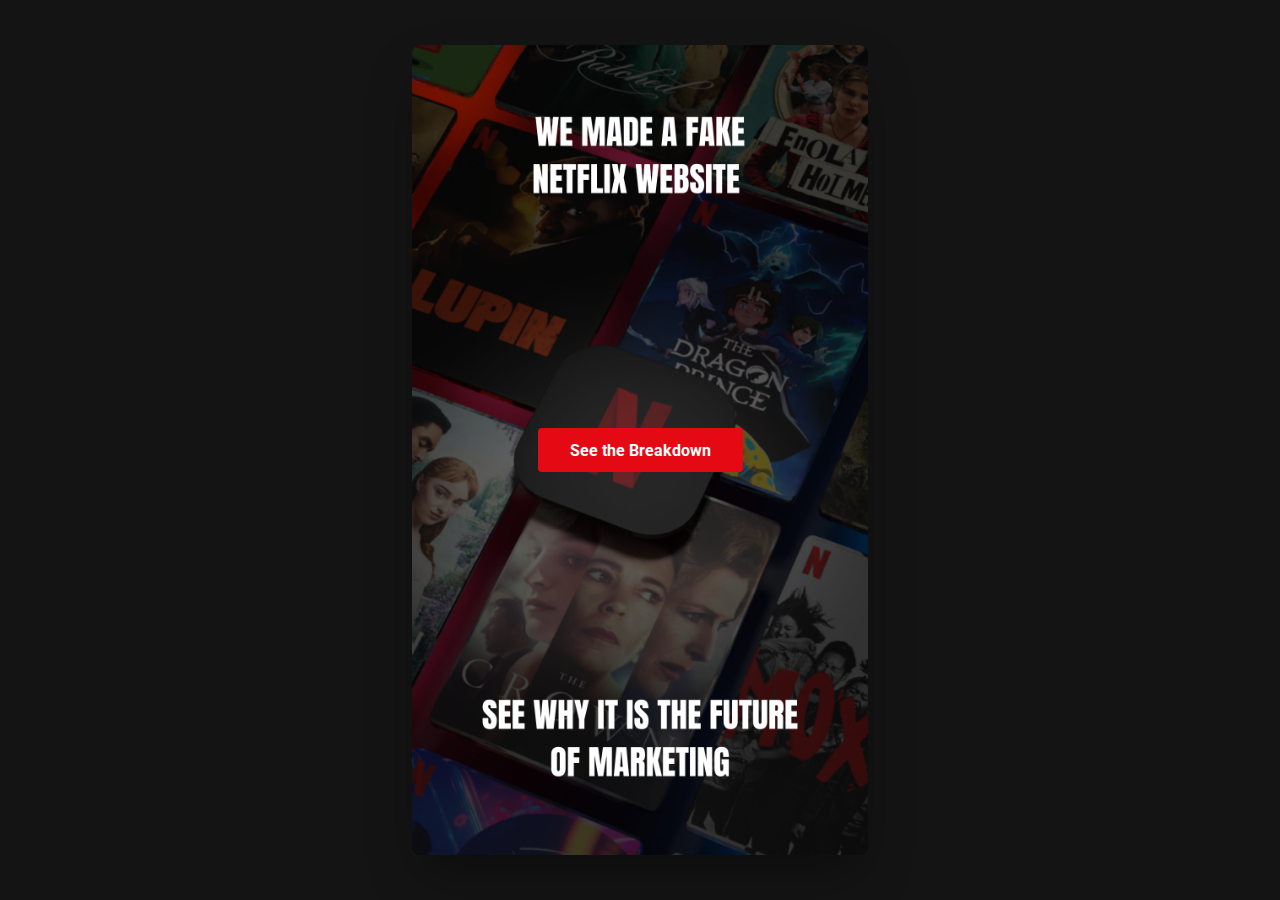
<file: netflix.html>
<!DOCTYPE html>
<html lang="en">
<head>
    <meta charset="UTF-8">
    <meta name="viewport" content="width=device-width, initial-scale=1.0">
    <title>The Attention Principle: A Series</title>
    <link rel="stylesheet" href="netflix-style.css">
    <link rel="preconnect" href="https://fonts.googleapis.com">
    <link rel="preconnect" href="https://fonts.gstatic.com" crossorigin>
    <link href="https://fonts.googleapis.com/css2?family=Roboto:wght@400;500;700;900&display=swap" rel="stylesheet">
    <script src="netflix-script.js" defer></script>
</head>
<body>


    <div class="page-container intro-overlay">
        <!-- LEFT PANE: The Sticky Ad Creative -->
        <aside class="image-pane">
            <div class="image-wrapper">
                <img src="ad-netflix.png" alt="The ad creative for the Fake Netflix Website">
                <a href="#" style="position: absolute; top: 0; bottom: 0; left: 0; right: 0; margin: auto; width: fit-content; height: fit-content;" class="intro-button" id="intro-button">See the Breakdown</a>
            </div>
        </aside>

        <!-- RIGHT PANE: The Scrolling Episodic Content -->
        <!-- RIGHT PANE: The Scrolling Episodic Content -->
        <main class="content-pane">
            <img src="logo-darkbg.png" style="width: 150px;" alt="">
            <section class="episode-block">
                <div class="episode-meta">
                    <span class="episode-number">S1:E1</span>
                    <span class="episode-runtime">1 MIN READ</span>
                </div>
                <h1 class="episode-title">The Ad is the Product Demo</h1>
                <p class="episode-synopsis">You're here because an unusual ad made you stop scrolling. It broke the pattern of "10X ROI" promises and stock photos, and it made you curious. That's not an accident. It's a demonstration. Most agencies show you case studies. We prefer to give you a live product demo. The ad you just clicked was our entire pitch.</p>
            </section>
            
            <section class="episode-block">
                <div class="episode-meta">
                    <span class="episode-number">S1:E2</span>
                    <span class="episode-runtime">1 MIN READ</span>
                </div>
                <h2 class="episode-title">Here's The Trick</h2>
                <p class="episode-synopsis">So, why does this ad promise something seemingly stupid? Because the old way of marketing is broken. Banner blindness is real. Cold outreach is ignored. We believe that in 2025, you don't win by being louder; you win by being more interesting. We smuggled our pitch inside this "show" to prove a point: the best marketing doesn't demand attention, it earns it by respecting your intelligence and rewarding your curiosity.</p>
            </section>

            <section class="episode-block">
                <div class="episode-meta">
                    <span class="episode-number">S1:E3</span>
                    <span class="episode-runtime">1 MIN READ</span>
                </div>
                <h2 class="episode-title">Our Philosophy: More Show, Less Tell</h2>
                <p class="episode-synopsis">Your current ads are being ignored because they're just billboards. We build "interest manufacturing systems." Each ad is designed to attract attention be it through through a clever wordplay or curiosity, like this one. Instead of telling you about our product, we created a demo of our agency's product <strong>inside the ad itself</strong>. We don't just drive clicks; we convert curiosity into engagement. We don't just build landing pages or make ads; we build compelling arguments.</p>
            </section>

            <section class="episode-block finale-episode">
                <div class="episode-meta">
                    <span class="episode-number">SEASON FINALE</span>
                </div>
                <h2 class="episode-title">And Here's the Irrefutable Proof...</h2>
                <p class="episode-synopsis">You're still reading. Think about that. We've held your attention for hundreds of words on a page about <strong>advertising</strong>. We didn't need a fancy graph or a vague testimonial. <strong>You are the case study.</strong> The fact that you've read this far is the only result that matters. We can do this for your customers, too. The next episode is about you. Let's write the script.</p>
                <a href="https://calendly.com/omer-ozhan-notice360/30min" class="btn-cta">Book Your Story Development Call</a>
                <br>
                <p>Brands of all sizes and budgets are welcome.</p>
            </section>

        </main>
    </div>
</body>
</html>
</file>
<file: netflix-style.css>
:root {
    --netflix-red: #E50914;
    --netflix-black: #141414;
    --text-color: #f5f5f5;
    --text-muted: #999;
    --container-padding: 4rem;
    --animation-duration: 1s;
}

* {
    box-sizing: border-box;
    margin: 0;
    padding: 0;
}

body {
    background-color: var(--netflix-black);
    color: var(--text-color);
    font-family: 'Roboto', sans-serif;
    overflow-x: hidden;
}
/* Prevent scrolling during intro */
body.no-scroll {
    overflow: hidden;
}

/* --- Main Layout Container --- */
.page-container {
    display: flex;
    max-width: 1600px;
    margin: 0 auto;
}

/* --- Image Pane --- */
.image-pane {
    flex: 0 0 50%;
    height: 100vh;
    position: sticky;
    top: 0;
    padding: var(--container-padding);
    /* Set up transition for the animation */
    transition: transform var(--animation-duration) ease-in-out;
}
.image-wrapper {
    position: relative;
    width: 100%;
    height: 100%;
    display: flex;
    align-items: center;
    justify-content: center;
    flex-direction: column;
}
.image-wrapper img {
    max-width: 100%;
    max-height: 90vh;
    height: auto;
    object-fit: contain;
    border-radius: 8px;
    box-shadow: 0 25px 50px -12px rgba(0, 0, 0, 0.4);
}

/* --- Intro Button --- */
.intro-button {
    background-color: var(--netflix-red);
    color: white;
    padding: 0.8rem 2rem;
    text-decoration: none;
    font-weight: 700;
    border-radius: 4px;
    margin-top: 2rem;
    opacity: 0; /* Hidden by default, shown by intro state */
    pointer-events: none;
    transition: opacity 0.5s ease-in-out;
}

/* --- Content Pane (Scrolling Episodes) --- */
.content-pane {
    flex: 1;
    padding: var(--container-padding);
    opacity: 0; /* Hidden by default, shown after intro */
    transform: translateY(20px);
    transition: opacity var(--animation-duration) ease-in-out, transform var(--animation-duration) ease-in-out;
    transition-delay: 0.2s; /* Delay its appearance slightly */
}
/* --- Styles for episode blocks... (Identical to previous version) --- */
.episode-block{max-width:60ch;min-height:60vh;display:flex;flex-direction:column;justify-content:center;opacity:0;transform:translateY(30px);transition:opacity .8s ease-out,transform .8s ease-out}.episode-block.visible{opacity:1;transform:translateY(0)}.episode-block:first-child{min-height:90vh}.episode-meta{margin-bottom:1rem;font-weight:700}.episode-number{color:var(--netflix-red);font-size:1.1rem;letter-spacing:.1em}.episode-runtime{color:var(--text-muted);margin-left:1.5rem}.episode-title{font-size:3rem;font-weight:900;margin-bottom:1.5rem;line-height:1.2}h1.episode-title{font-size:4rem}.episode-synopsis{font-size:1.2rem;line-height:1.7;color:var(--text-color);opacity:.9}.btn-cta{display:inline-block;background-color:var(--netflix-red);color:#fff;padding:1rem 2.5rem;text-decoration:none;font-weight:700;font-size:1.1rem;border-radius:4px;margin-top:2rem;transition:transform .2s ease,background-color .2s ease}.btn-cta:hover{transform:scale(1.05);background-color:#f61421}


/* --- INTRO ANIMATION STATE (Desktop) --- */
.page-container.intro-overlay {
    height: 100vh;
    overflow: hidden;
}
.page-container.intro-overlay .image-pane {
    /* This calculation centers the left pane in the viewport */
    transform: translateX(calc(50vw - 50%));
}
.page-container.intro-overlay .content-pane {
    opacity: 0;
    pointer-events: none;
}
.page-container.intro-overlay .intro-button {
    opacity: 1;
    pointer-events: auto;
}

/* --- AFTER INTRO STATE (Desktop default styles take over) --- */
.page-container:not(.intro-overlay) .image-pane {
    transform: translateX(0);
}
.page-container:not(.intro-overlay) .content-pane {
    opacity: 1;
    transform: translateY(0);
}

/*
 =========================================
  MOBILE RESPONSIVENESS & ZOOM ANIMATION
 =========================================
*/
@media (max-width: 992px) {
    .page-container {
        flex-direction: column;
    }
    
    :root {
        --container-padding: 1.5rem;
    }
    h1.episode-title{font-size:2.5rem}.episode-title{font-size:2rem}.episode-synopsis{font-size:1rem}.episode-block{min-height:auto;padding:3rem 0}.episode-block:first-child{min-height:auto}
    
    /* --- Mobile Default State (after animation) --- */
    .image-pane {
        position: static;
        /* UPDATED: Height and padding will be animated from their intro values */
        height: 0; 
        padding: 0;
        overflow: hidden;
        /* UPDATED: Add transitions for the disappearance */
        transition: opacity var(--animation-duration) ease-in-out, 
                    transform var(--animation-duration) ease-in-out,
                    height 0s linear var(--animation-duration), /* Collapse height after fade */
                    padding 0s linear var(--animation-duration); /* Collapse padding after fade */
    }
    .image-wrapper img {
        transition: transform var(--animation-duration) ease-in-out;
    }

    /* --- Mobile INTRO STATE --- */
    .page-container.intro-overlay .image-pane {
        /* NEW: Make it a full-screen fixed overlay */
        position: fixed;
        top: 0; left: 0;
        z-index: 10;
        width: 100%;
        height: 100vh;
        padding: var(--container-padding);
        display: flex;
        align-items: center;
        justify-content: center;
        transform: translateX(0); /* Reset desktop transform */
    }

    /* --- Mobile AFTER INTRO STATE (Animation triggers) --- */
    .page-container:not(.intro-overlay) .image-pane {
        /* NEW: Animate it disappearing */
        opacity: 0;
        pointer-events: none;
        transform: scale(1.1); /* The zoom effect */
    }
}
</file>
